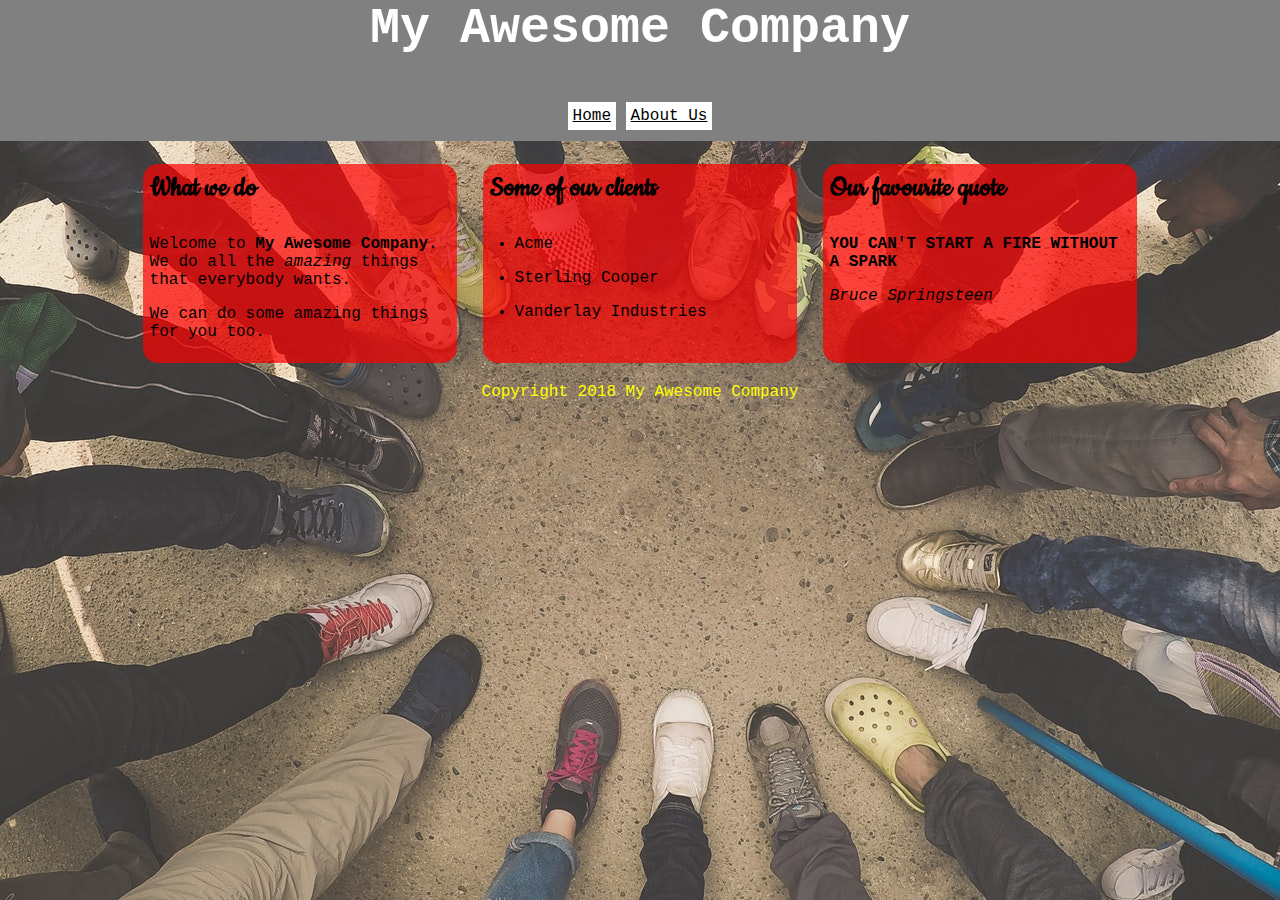
<file: index.html>
<!doctype html>

<html>

<head>
    <title>My Awesome Website</title>
    <link rel="stylesheet" href="style.css">
    <link href="https://fonts.googleapis.com/css?family=Cookie" rel="stylesheet">

    <meta name="viewport" content="width=device-width, initial-scale=1">

</head>

<body>

    <header>
        <h1>My Awesome Company</h1>

        <nav>
            <ul>
                <li>
                    <a href="index.html">Home</a>
                </li>
                <li>
                    <a href="about.html">About Us</a>
                </li>
            </ul>
        </nav>
    </header>

    <main>
        <!-- main content goes here -->
        <article class="item">
            <h2>What we do</h2>
            <p>Welcome to
                <strong>My Awesome Company</strong>. We do all the
                <em>amazing</em> things that everybody wants.</p>
            <p>We can do some amazing things for you too.</p>
        </article>

        <article class="item">
            <h2>Some of our clients</h2>
            <ul>
                <li>Acme</li>
                <li>Sterling Cooper</li>
                <li>Vanderlay Industries</li>
            </ul>
        </article>

        <div class="item">
            <h2>Our favourite quote</h2>
            <blockquote>
                <p>You can't start a fire without a spark</p>
                <cite>Bruce Springsteen</cite>
            </blockquote>
        </div>

        <!-- end of main content -->
    </main>

    <footer>
        <p>Copyright 2018 My Awesome Company</p>
    </footer>
</body>

</html>
</file>
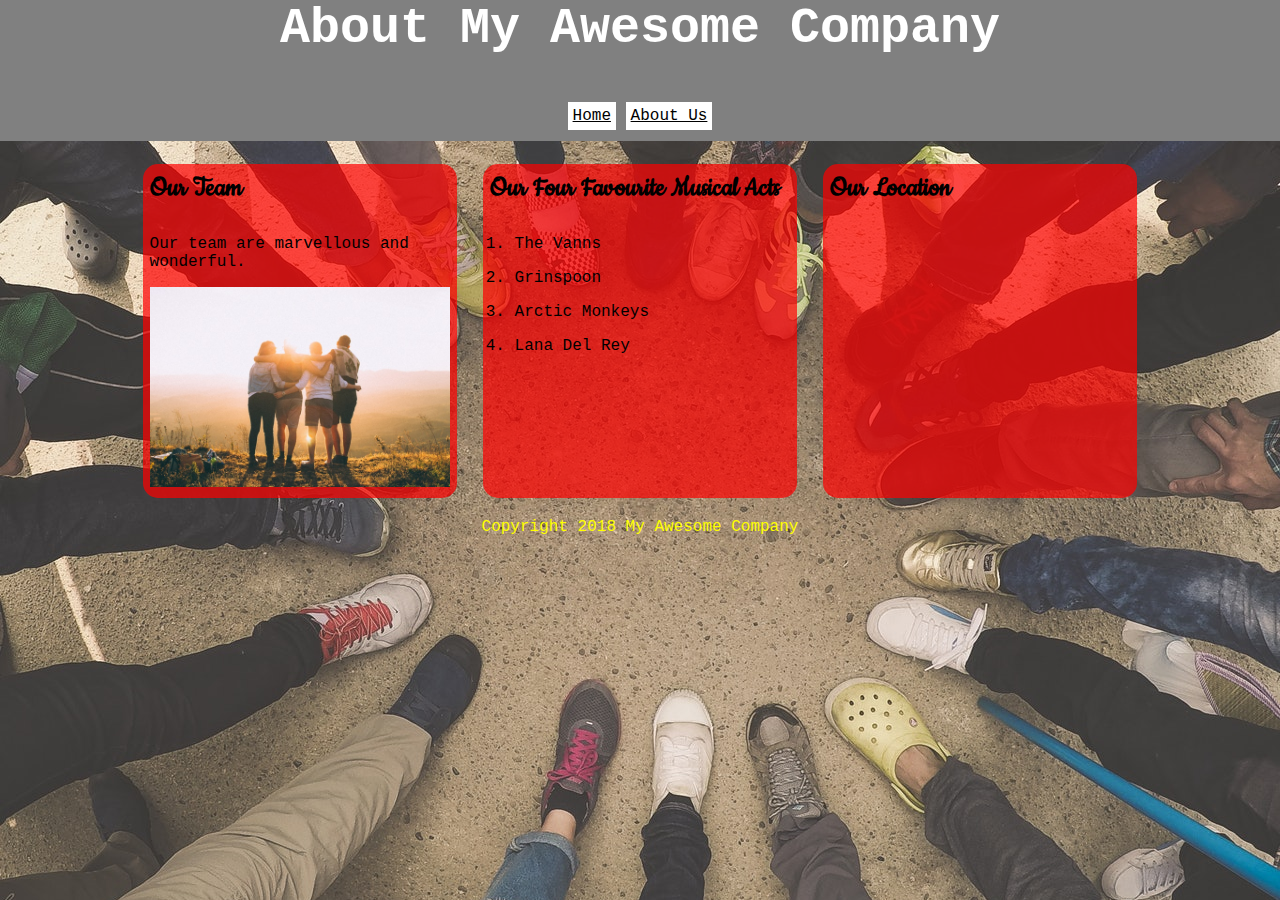
<file: about.html>
<!doctype html>

<html>

<head>
    <title>About My Awesome Website</title>
    <link href="style.css" rel="stylesheet">
    <link href="https://fonts.googleapis.com/css?family=Cookie" rel="stylesheet">
    <meta name="viewport" content="width=device-width, initial-scale=1">

</head>

<body>

    <header>
        <h1>About My Awesome Company</h1>

        <nav>
            <ul>
                <li>
                    <a href="index.html">Home</a>
                </li>
                <li>
                    <a href="about.html">About Us</a>
                </li>
            </ul>
        </nav>
    </header>

    <main>
        <!-- main content goes here -->
        <article class="item">
            <h2>Our Team</h2>
            <p>Our team are marvellous and wonderful.</p>
            <img src="people.jpg" alt="Our team on a mountain">
        </article>

        <article class="item">
            <h2>Our Four Favourite Musical Acts</h2>
            <ol>
                <li>The Vanns</li>
                <li>Grinspoon</li>
                <li>Arctic Monkeys</li>
                <li>Lana Del Rey</li>
            </ol>
        </article>

        <div class="item">
            <h2>Our Location</h2>
            <iframe src="https://www.google.com/maps/embed?pb=!1m18!1m12!1m3!1d3257.023371076259!2d149.12876951561466!3d-35.280545180289636!2m3!1f0!2f0!3f0!3m2!1i1024!2i768!4f13.1!3m3!1m2!1s0x6b164c5620a2334f%3A0x5025473e687b6a03!2sCanberra+Museum+%26+Gallery!5e0!3m2!1sen!2sau!4v1518052093557"
                width="600" height="450" frameborder="0" style="border:0" allowfullscreen></iframe>
        </div>

        <!-- end of main content -->
    </main>

    <footer>
        <p>Copyright 2018 My Awesome Company</p>
    </footer>
</body>

</html>
</file>
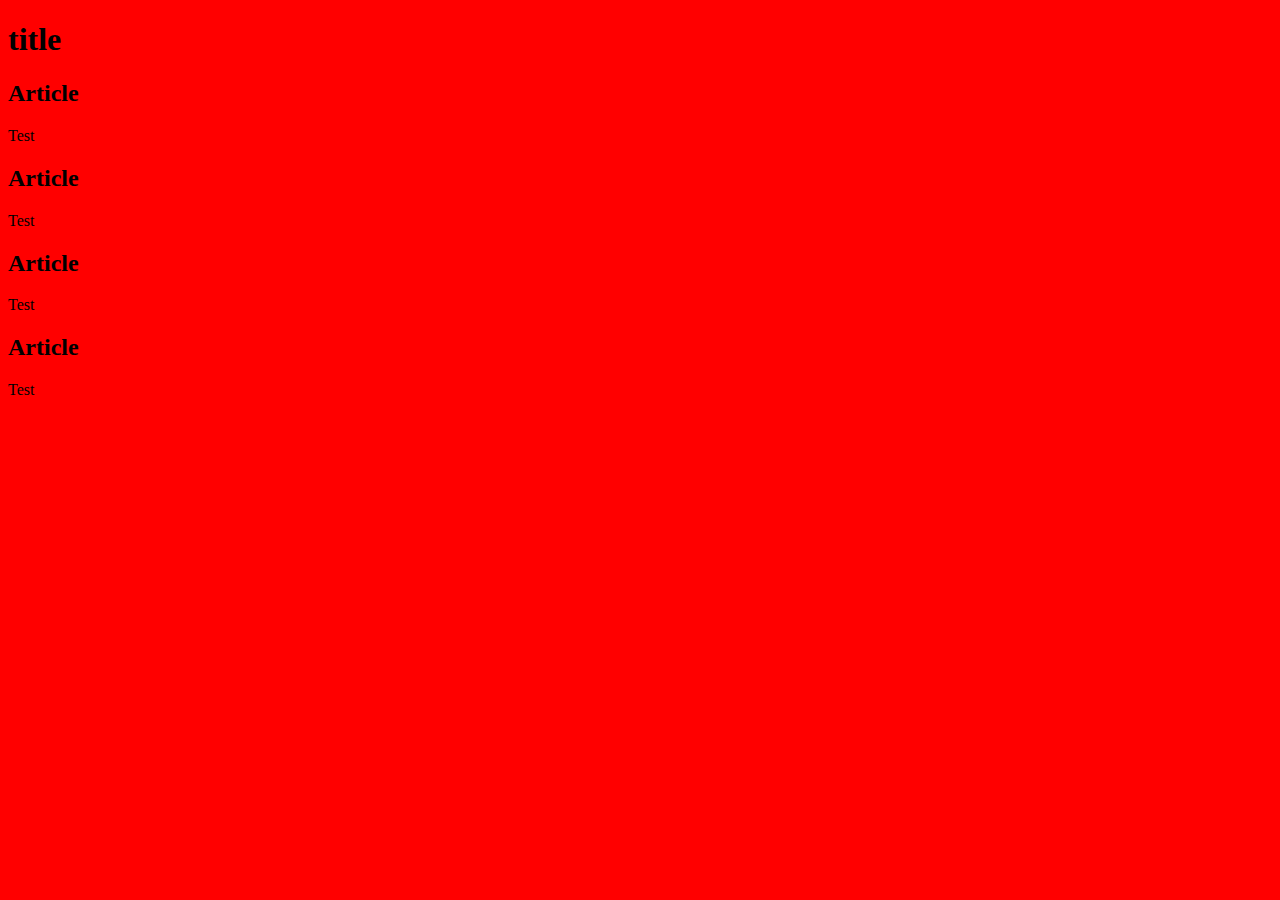
<file: home.html>
<!doctype html>

<html>

<head>

	<title>Sam</title>
	<link rel="stylesheet" href="resources/css/style.css">

</head>

<body>

	<header>

		<h1>title</h1>

	</header>

	<main>

		<article class="story">
			<h2>Article</h2>
			<p>Test</p>

		</article>

		<article class="story">
			<h2>Article</h2>
			<p>Test</p>

		</article>

		<article class="story">
			<h2>Article</h2>
			<p>Test</p>

		</article>

		<article class="story">
			<h2>Article</h2>
			<p>Test</p>

		</article>

	</main>

	<footer>

	</footer>

</body>

</html>
</file>
<file: style.css>
* {
  margin: 0;
  padding: 0;
  font-size: 16px;

  box-sizing: border-box;
}

img,
iframe {
  max-width: 100%;
  height: auto;
  border: 0;
}

/* this is a comment    */

body {
  font-family: arial, sans-serif;
  background-color: orange;
}

header {
  background-color: gray;
  margin-bottom: 20px;
}

header,
footer {
  text-align: center;
}

/* typography */
h1 {
  font-size: 50px;
  color: #ffffff; /* white */
}

h2 {
  font-size: 30px;
}

h1,
h2,
p,
li {
  padding-bottom: 1em;
}

.item {
  background-color: lightblue;
  margin: 1%;
  margin-bottom: 20px;
  padding: 2%;

  border-radius: 15px;
}

main {
  max-width: 1000px;
  margin-left: auto;
  margin-right: auto;
}

.item li {
  margin-left: 25px;
}

blockquote p {
  text-transform: uppercase;
  font-weight: bold;
}

nav li {
  display: inline-block;
}

nav a {
  background-color: white;
  color: black;
  padding: 5px;
  transition: 0.5s;
}

nav a:hover {
  background-color: black;
  color: white;
}

@media print {

}

@media screen and (min-width: 500px) {

  body {
    background-color: red;
    font-family: courier;
  }

  .item {
    background-color: white;
  }
}

@media screen and (min-width: 768px) {

  body {
    background-color: black;
    background-image: url(background.jpg);
    background-repeat: no-repeat;
    background-size: cover;
  }

  h2 {
    font-family: 'Cookie', cursive;
  }

  main {
    display: grid;
    grid-template-columns: 1fr 1fr 1fr;

    /* 
    play around with other values in dev tools
    grid-template-columns: 200px 100px 50%;
    */
    grid-gap: 20px;
   
    justify-content: space-between;

    
  }

  .item {
    /* width: 31.3%; */
    background-color: rgba(255, 0, 0, 0.7);
    /* float: left; */
  }

  footer {
    color: yellow;
    clear: both;
  }


}














/**/
</file>
<file: resources/css/style.css>
body {
	background: red;
}
</file>
